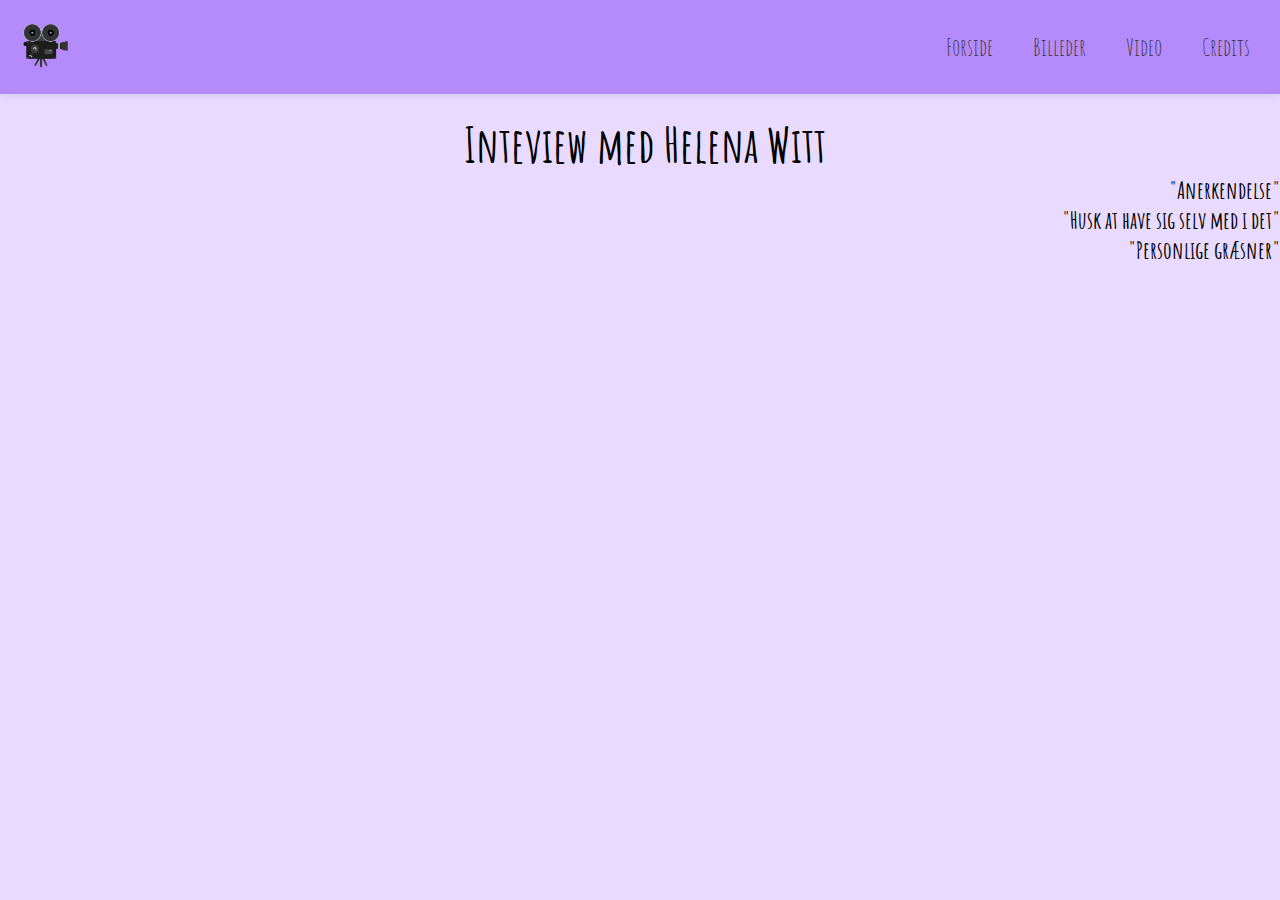
<file: index.html>
<!DOCTYPE html>
<html lang="en">

<head>
    <meta charset="UTF-8">
    <meta http-equiv="X-UA-Compatible" content="IE=edge">
    <meta name="viewport" content="width=device-width, initial-scale=1.0">
    <link rel="preconnect" href="https://fonts.googleapis.com">
    <link rel="preconnect" href="https://fonts.gstatic.com" crossorigin>
    <link href="https://fonts.googleapis.com/css2?family=Amatic+SC:wght@700&display=swap" rel="stylesheet">
    <title>Forside</title>
    <link rel="stylesheet" href="menu.css">
    <link rel="stylesheet" href="pictures.css">
</head>

<body>
    <header>
        <div class="logo">
            <a href="/">
                <img src="pics/camera.webp" alt="Logo">
            </a>
        </div>
        <nav>
            <ul class="menu">
                <li><a href="index.html">Forside</a></li>
                <li><a href="billeder.html">Billeder</a></li>
                <li><a href="video.html">Video</a></li>
                <li><a href="credits.html">Credits</a></li>
            </ul>
            <div class="burger">
                <div class="line"></div>
                <div class="line"></div>
                <div class="line"></div>
            </div>
        </nav>
    </header>

    <main>
        <h1>Inteview med Helena Witt</h1>
        <video src="https://deerbuster.dk/kea/helena_inteview.mp4"></video>
        <h2 class="quote">"Anerkendelse"</h2>
        <h2 class="quote2">"Husk at have sig selv med i det"</h2>
        <h2 class="quote2">"Personlige græsner"</h2>

    </main>


    <script src="menu.js"></script>
</body>

</html>
</file>
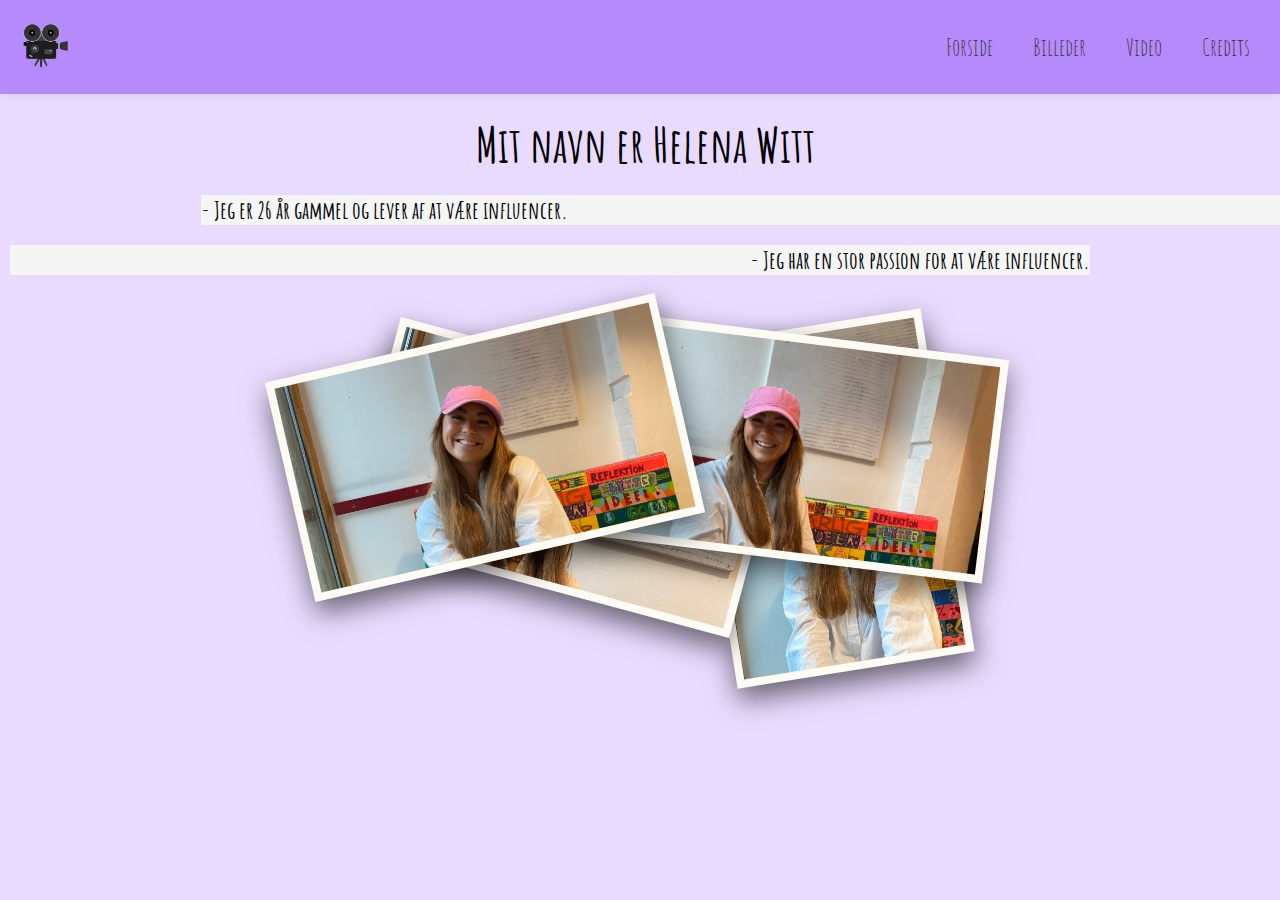
<file: billeder.html>
<!DOCTYPE html>
<html lang="en">

<head>
    <meta charset="UTF-8">
    <meta http-equiv="X-UA-Compatible" content="IE=edge">
    <meta name="viewport" content="width=device-width, initial-scale=1.0">
    <link rel="preconnect" href="https://fonts.googleapis.com">
    <link rel="preconnect" href="https://fonts.gstatic.com" crossorigin>
    <link href="https://fonts.googleapis.com/css2?family=Amatic+SC:wght@700&display=swap" rel="stylesheet">
    <title>Forside</title>
    <link rel="stylesheet" href="menu.css">
    <link rel="stylesheet" href="pictures.css">
</head>

<body>
    <header>
        <div class="logo">
            <a href="/">
                <img src="pics/camera.webp" alt="Logo">
            </a>
        </div>
        <nav>
            <ul class="menu">
                <li><a href="index.html">Forside</a></li>
                <li><a href="billeder.html">Billeder</a></li>
                <li><a href="video.html">Video</a></li>
                <li><a href="credits.html">Credits</a></li>
            </ul>
            <div class="burger">
                <div class="line"></div>
                <div class="line"></div>
                <div class="line"></div>
            </div>
        </nav>
    </header>
    <main>
        <h1>Mit navn er Helena Witt</h1>
        <h2 class="om_helena">- Jeg er 26 år gammel og lever af at være influencer.

        </h2>

        <h2 class="om_helena2">- Jeg har en stor passion for at være influencer.</h2>
        <div class="billeder">
            <div class="container">
                <div id="pic_container4" class="hover-image">
                    <div id="pic_sprite4"></div>
                </div>
            </div>
            <div class="container">
                <div id="pic_container1" class="hover-image">
                    <div id="pic_sprite1"></div>
                </div>
            </div>
            <div class="container">
                <div id="pic_container2" class="hover-image">
                    <div id="pic_sprite2"></div>
                </div>
            </div>
            <div class="container">
                <div id="pic_container3" class="hover-image">
                    <div id="pic_sprite3"></div>
                </div>
            </div>
        </div>
    </main>

    <script src="menu.js"></script>
</body>

</html>
</file>
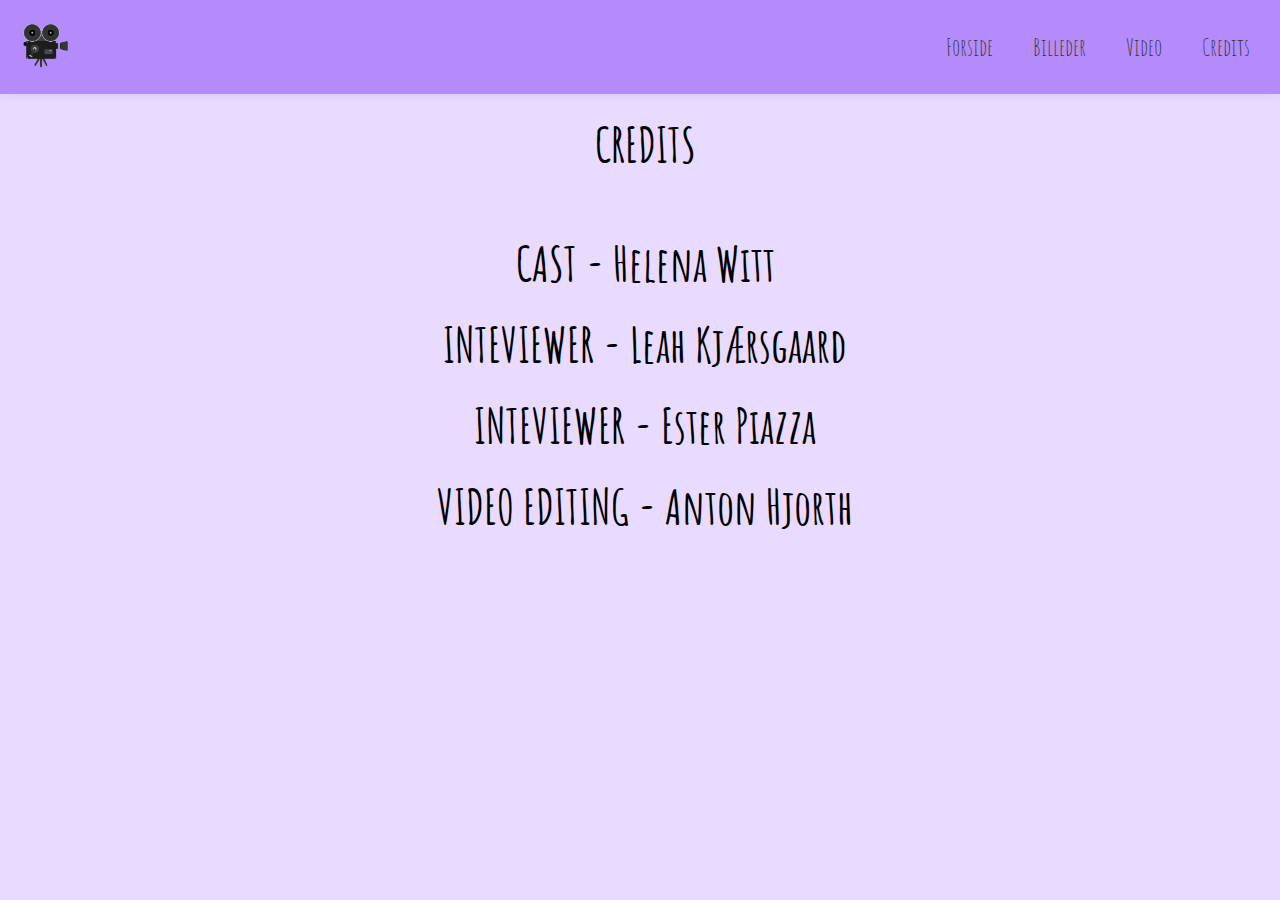
<file: credits.html>
<!DOCTYPE html>
<html lang="en">

<head>
    <meta charset="UTF-8">
    <meta http-equiv="X-UA-Compatible" content="IE=edge">
    <meta name="viewport" content="width=device-width, initial-scale=1.0">
    <link rel="preconnect" href="https://fonts.googleapis.com">
    <link rel="preconnect" href="https://fonts.gstatic.com" crossorigin>
    <link href="https://fonts.googleapis.com/css2?family=Amatic+SC:wght@700&display=swap" rel="stylesheet">
    <title>Forside</title>
    <link rel="stylesheet" href="menu.css">
    <link rel="stylesheet" href="pictures.css">
</head>

<body>
    <header>
        <div class="logo">
            <a href="/">
                <img src="pics/camera.webp" alt="Logo">
            </a>
        </div>
        <nav>
            <ul class="menu">
                <li><a href="index.html">Forside</a></li>
                <li><a href="billeder.html">Billeder</a></li>
                <li><a href="video.html">Video</a></li>
                <li><a href="credits.html">Credits</a></li>
            </ul>
            <div class="burger">
                <div class="line"></div>
                <div class="line"></div>
                <div class="line"></div>
            </div>
        </nav>
    </header>

    <main>
        <h1>CREDITS</h1>
        <br>
        <div class="cast">
            <h1>CAST - Helena Witt</h1>
            <h1>INTEVIEWER - Leah Kjærsgaard</h1>
            <h1>INTEVIEWER - Ester Piazza</h1>
            <h1>VIDEO EDITING - Anton Hjorth</h1>
        </div>

    </main>

    <script src="menu.js"></script>
</body>

</html>
</file>
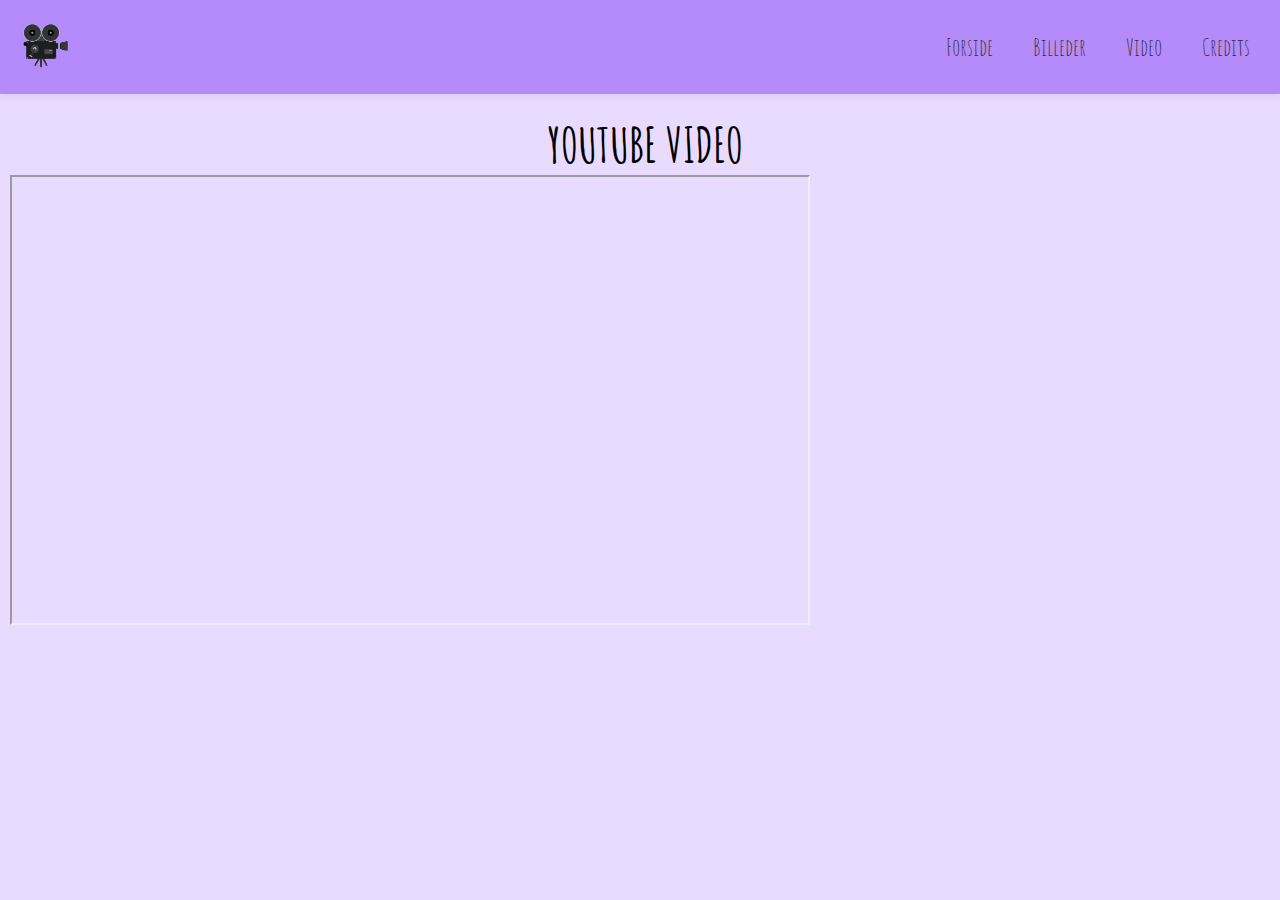
<file: video.html>
<!DOCTYPE html>
<html lang="en">

<head>
    <meta charset="UTF-8">
    <meta http-equiv="X-UA-Compatible" content="IE=edge">
    <meta name="viewport" content="width=device-width, initial-scale=1.0">
    <link rel="preconnect" href="https://fonts.googleapis.com">
    <link rel="preconnect" href="https://fonts.gstatic.com" crossorigin>
    <link href="https://fonts.googleapis.com/css2?family=Amatic+SC:wght@700&display=swap" rel="stylesheet">
    <title>Forside</title>
    <link rel="stylesheet" href="menu.css">
    <link rel="stylesheet" href="pictures.css">
</head>

<body>
    <header>
        <div class="logo">
            <a href="/">
                <img src="pics/camera.webp" alt="Logo">
            </a>
        </div>
        <nav>
            <ul class="menu">
                <li><a href="index.html">Forside</a></li>
                <li><a href="billeder.html">Billeder</a></li>
                <li><a href="video.html">Video</a></li>
                <li><a href="credits.html">Credits</a></li>
            </ul>
            <div class="burger">
                <div class="line"></div>
                <div class="line"></div>
                <div class="line"></div>
            </div>
        </nav>
    </header>

    <main>
        <h1>YOUTUBE VIDEO</h1>
        <div class="youtube">
            <iframe src="https://www.youtube.com/watch?v=_Eo1W0BouPQ" title="YouTube video player"
                allow="accelerometer; autoplay; clipboard-write; encrypted-media; gyroscope; picture-in-picture; web-share"
                allowfullscreen></iframe>
        </div>

    </main>


    <script src="menu.js"></script>
</body>

</html>
</file>
<file: menu.css>
* {
  margin: 0;
  padding: 0;
  box-sizing: border-box;
}

body {
  background-color: #e9dbff;
  align-items: center;
}
main {
  margin-left: 10px;
}
h1 {
  font-family: "Amatic SC", sans-serif;
  text-align: center;
  margin-top: 20px;
  font-size: 3rem;
}

.om_helena {
  font-family: "Amatic SC", sans-serif;
  text-align: left;
  margin-top: 20px;
  margin-left: 15%;
  background-color: whitesmoke;
}

.om_helena2 {
  font-family: "Amatic SC", sans-serif;
  text-align: right;
  margin-top: 20px;
  margin-right: 15%;
  background-color: whitesmoke;
}

.quote {
  font-family: "Amatic SC", sans-serif;
  text-align: right;
}
.quote2 {
  font-family: "Amatic SC", sans-serif;
  text-align: right;
}
.cast {
  margin-top: 40px;
  margin-bottom: 40px;
  text-align: left;
}
ul {
  font-family: "Amatic SC", sans-serif;
  font-size: 1.5rem;
}
header {
  display: flex;
  justify-content: space-between;
  align-items: center;
  padding: 20px;
  background-color: #b58afa;
  box-shadow: 0 0 10px rgba(0, 0, 0, 0.1);
}
footer {
  background-color: #b58afa;
  padding: 30px;
}
.logo img {
  width: 50px;
  height: 50px;
}

nav {
  display: flex;
  align-items: center;
}

.menu {
  display: flex;
  list-style: none;
  margin: 0;
  padding: 0;
}

.menu li {
  margin-right: 20px;
}

.menu li:last-child {
  margin-right: 0;
}

.menu a {
  display: block;
  padding: 10px;
  color: #333;
  text-decoration: none;
  transition: color 0.3s;
  text-align: end;
}

.menu a:hover {
  color: rgb(255, 255, 255);
}

.burger {
  width: 30px;
  height: 20px;
  cursor: pointer;
}

.burger .line {
  width: 100%;
  height: 2px;
  background-color: #000000;
  margin-bottom: 5px;
  transition: 0.2s linear;
}
.burger {
  display: none;
}
@media screen and (max-width: 800px) {
  main {
    margin-left: 10px;
    margin-right: 10px;
  }
  .menu {
    display: none;
  }
  .burger {
    display: block;
  }
  .burger.active .line:nth-child(1) {
    transform: rotate(45deg) translate(5px, 5px);
    transition: 0.2s linear;
  }

  .burger.active .line:nth-child(2) {
    opacity: 0;
    transition: 0.15s linear;
  }

  .burger.active .line:nth-child(3) {
    transform: rotate(-45deg) translate(5px, -5px);
    transition: 0.2s linear;
  }

  nav.active .menu {
    display: block;
    background-color: #b58afa97;
    position: absolute;
    top: 95.5px;
    right: 20px;
    width: 106px;
    box-shadow: 0 0 10px rgba(0, 0, 0, 0.1);
    z-index: 1;
  }

  nav.active .menu li {
    margin: 10px 20px;
  }

  nav.active .menu a {
    font-size: 24px;
  }
  .quote {
    font-family: "Amatic SC", sans-serif;
    text-align: center;
    margin-top: 400px;
  }
  .quote2 {
    font-family: "Amatic SC", sans-serif;
    text-align: center;
  }
}
</file>
<file: pictures.css>
* {
  margin: 0;
  padding: 0;
  box-sizing: border-box;
}
/* ----- HELENA VIDEO ------ */
video {
  max-width: 100%;
  max-height: 100%;
  position: absolute;
  left: 10px;
  align-items: center;
  margin: auto;
}
iframe {
  width: 100%;
  aspect-ratio: 16/9;
  max-width: 800px;
}

.youtube {
  align-items: center;
  margin: auto;
}
/* ---- HELENA PIC 1 ----- */

#pic_container1 {
  width: 50%;
  aspect-ratio: 16/9;
  position: absolute;
  top: 60%;
  left: 15%;
  box-shadow: 0 12px 28px 0 rgba(0, 0, 0, 0.563);
  rotate: 15deg;
  padding: 1%;
  background-color: rgb(254, 251, 244);
  margin-top: 90px;
}
#pic_sprite1 {
  width: 100%;
  height: 100%;
  background-size: cover;
  background-image: url(pics/IMG_1344.jpeg);
}

/* ---- HELENA PIC 2 ----- */

#pic_container2 {
  width: 50%;
  aspect-ratio: 16/9;
  position: absolute;
  top: 50%;
  left: 44%;
  box-shadow: 0 12px 28px 0 rgba(0, 0, 0, 0.563);
  rotate: 7deg;
  padding: 1%;
  background-color: rgb(254, 251, 244);
  margin-top: 60px;
}
#pic_sprite2 {
  width: 100%;
  height: 100%;
  background-size: cover;
  background-image: url(pics/IMG_1349.jpeg);
}

/* ---- HELENA PIC 3 ----- */

#pic_container3 {
  width: 50%;
  aspect-ratio: 16/9;
  position: absolute;
  top: 80%;
  left: 5%;
  box-shadow: 0 12px 28px 0 rgba(0, 0, 0, 0.563);
  rotate: -13deg;
  padding: 1%;
  background-color: rgb(254, 251, 244);
  margin-top: 60px;
}
#pic_sprite3 {
  width: 100%;
  height: 100%;
  background-size: cover;
  background-image: url(pics/IMG_1373.jpeg);
}

/* ---- HELENA PIC 3 ----- */

#pic_container4 {
  width: 30%;
  aspect-ratio: 9/13;
  position: absolute;
  top: 80%;
  left: 58%;
  box-shadow: 0 12px 28px 0 rgba(0, 0, 0, 0.563);
  rotate: -9deg;
  padding: 1%;
  background-color: rgb(254, 251, 244);
  margin-top: 50px;
}
#pic_sprite4 {
  width: 100%;
  height: 100%;
  background-size: cover;
  background-image: url(pics/IMG_1378.jpeg);
}
/* --------- --------- */
.billeder {
  max-width: 800px;
  align-items: center;
  margin: auto;
}
.container {
  position: relative;
}

.hover-image {
  position: absolute;
  z-index: 1;
  transition: opacity 1.3s ease-in-out;
}

.container:hover .hover-image {
  transform: scale(1.1);
  z-index: 3;
}
</file>
